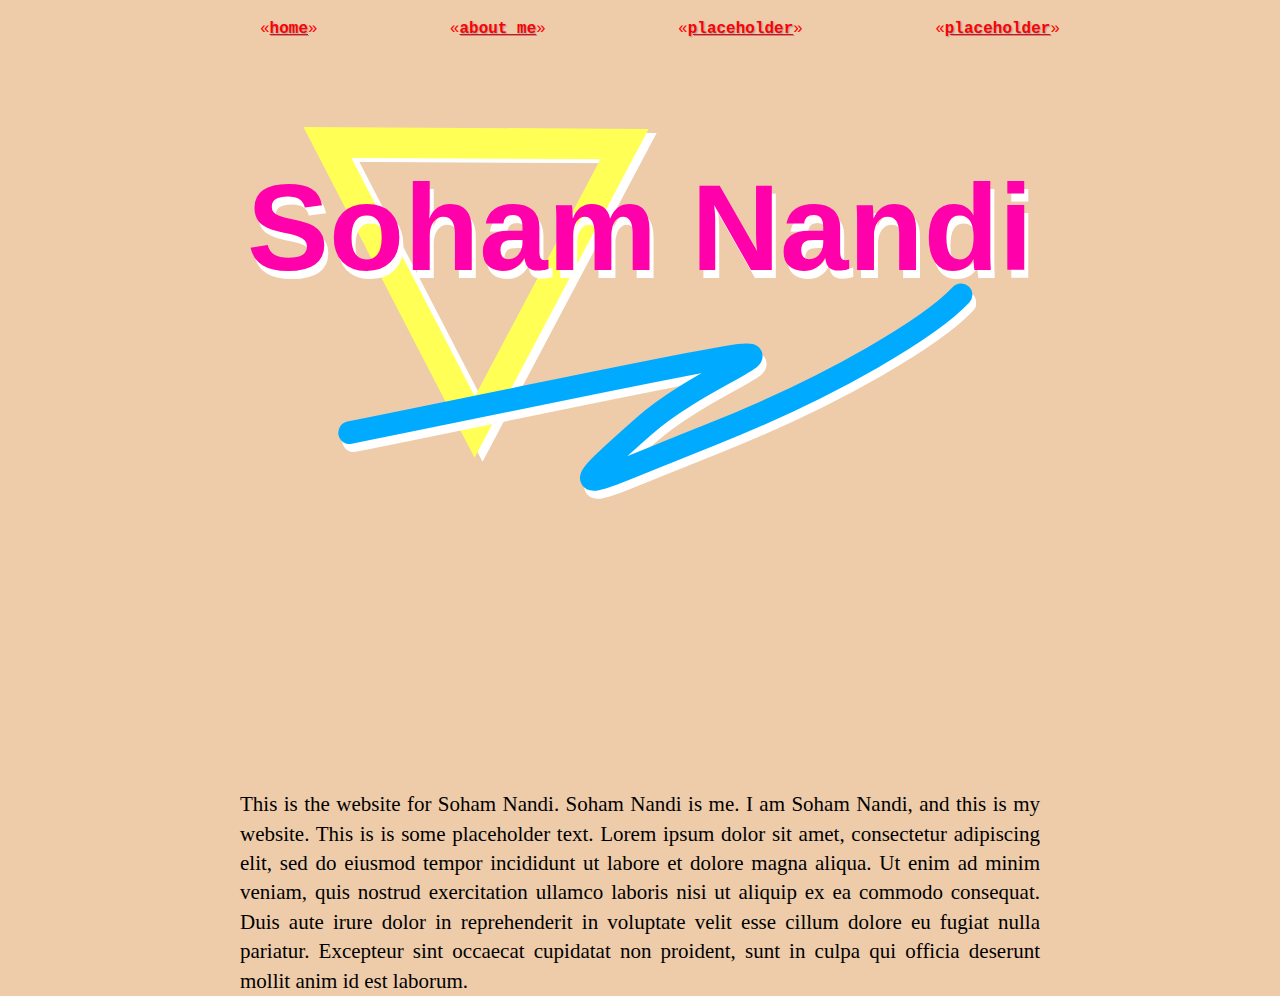
<file: index.html>
<head>
	<title>Soham Nandi</title>	
	<link rel="stylesheet" href="style/style.css">
</head>
<body lang="en">
	<div id="menu">
		«<a class="menu-item" href="index.html">home</a>»
		«<a class="menu-item" href="aboutme.html">about me</a>»
		«<a class="menu-item" href="index.html">placeholder</a>»
		«<a class="menu-item" href="index.html">placeholder</a>»
	</div>
	
	<!--🐧-->

	<h1 id="bigtitle">Soham&nbsp;Nandi</h1>
	<img id="foo" src="squiggle.svg">

	<p>This is the website for Soham Nandi. Soham Nandi is me. I am Soham Nandi, and this is my website. This is is some placeholder text. Lorem ipsum dolor sit amet, consectetur adipiscing elit, sed do eiusmod tempor incididunt ut labore et dolore magna aliqua. Ut enim ad minim veniam, quis nostrud exercitation ullamco laboris nisi ut aliquip ex ea commodo consequat. Duis aute irure dolor in reprehenderit in voluptate velit esse cillum dolore eu fugiat nulla pariatur. Excepteur sint occaecat cupidatat non proident, sunt in culpa qui officia deserunt mollit anim id est laborum.</p>
	
</body>
</file>
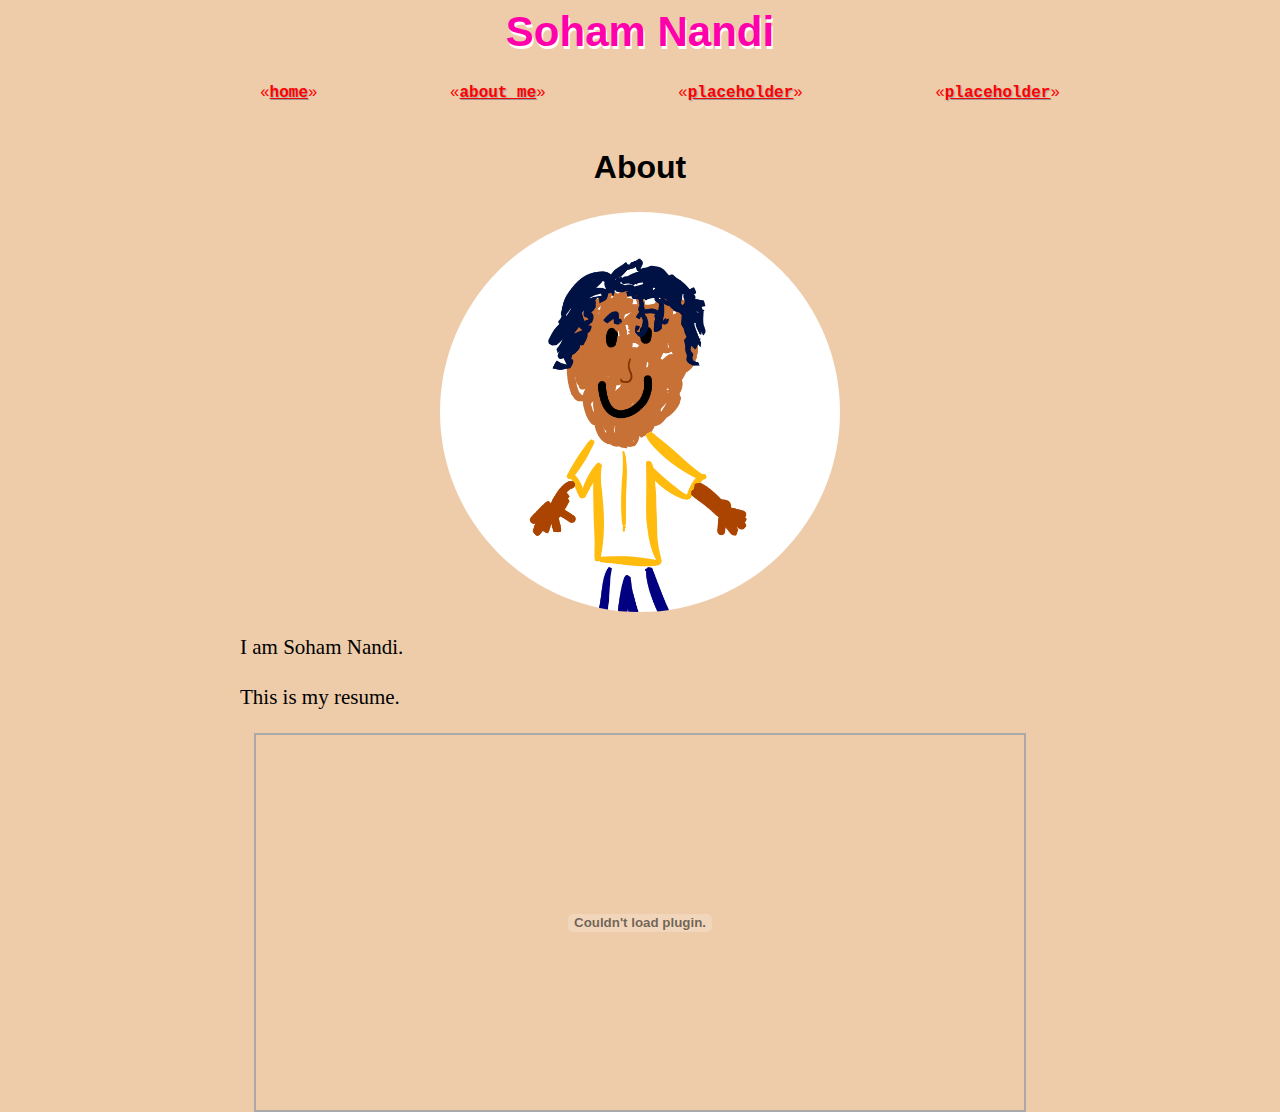
<file: aboutme.html>
<head>
	<title>stuff Soham Nandi has done</title>
	<link rel="stylesheet" href="style/style.css">
</head>
<body lang="en">
	<div id = "title">Soham Nandi</div>
	<div id="menu">
		«<a class="menu-item" href="index.html">home</a>»
		«<a class="menu-item" href="aboutme.html">about me</a>»
		«<a class="menu-item" href="index.html">placeholder</a>»
		«<a class="menu-item" href="index.html">placeholder</a>»
	</div>
	<h1>About </h1>
	<img src="hi it's me soham.png" class="roundimage" alt="a good stick figure drawing of Soham Nandi">
	<p>I am Soham Nandi.</p>
	<p>This is my resume.</p>
	<embed src="Soham_Nandi_Resume.pdf" width="500" height="375" type="application/pdf">
</body>
</file>
<file: style/style.css>
body {
	max-width: 800px;
	background-color: eeccaa;
	margin: auto;
	height: 100%;
}


.roundimage {
	border-radius: 50%;
	display: block;
	margin-left: auto;
	margin-right: auto;
	width: 50%;
}

#menu {
	font-family: "Courier New", "Consolas", monospace;
	color: FF0000;
	text-align: justify;
	padding: 20px;
	margin: 0px;
	width: 100%;
	height: 20px;
	position: sticky;
	top: 0;
	background-color: eeccaa;
	z-index: 2;
}

#menu:after {
	content: "";
	display: inline-block;
	width: 100%;
}

#title {
	font-size: 42px;
	text-align: center;
	font-family: "Akzidenz-Grotesk", "Univers", "Helvetica Neue", "Helvetica", "Arial", serif;
	color: ff00aa;
	font-weight: bold;
	text-shadow: 1.4px 2.8px 0px #ffffffff;
	padding: 8px;
}

#bigtitle {
	font-size: 123px;
	text-align: center;
	font-family: "Akzidenz-Grotesk", "Univers", "Helvetica Neue", "Helvetica", "Arial", serif;
	color: ff00aa;
	font-weight: bold;
	text-shadow: 4px 8px 0px #ffffffff;
	position: relative;
	z-index: 1;
}

#foo {
	position: relative;
	z-index: 0;
	bottom: 270px;
	left: 50%;
	transform: translateX(-50%);
}

.menu-item {
	font-family: "Courier New", "Consolas", monospace;
    display: inline-block;
	color: FF0000;
	text-shadow: 1px 1px 1.5px #999999;
	font-weight: bold;
}

a:hover {
	text-shadow: 0px 0px;
}

h1 {
	font-family: "Akzidenz-Grotesk", "Univers", "Helvetica Neue", "Helvetica", "Arial", serif;
	text-align: center;
	line-height: 1.4;
}

p {
	font-size: 21px;
	font-family: "Palatino", serif;
	color: #000000;
	text-align: justify;
	line-height: 1.4;
}

embed {
	display: block;
	margin-left: auto;
	margin-right: auto;
	width: 96%;
	border: solid 2px #aaaaaa;
}
</file>
